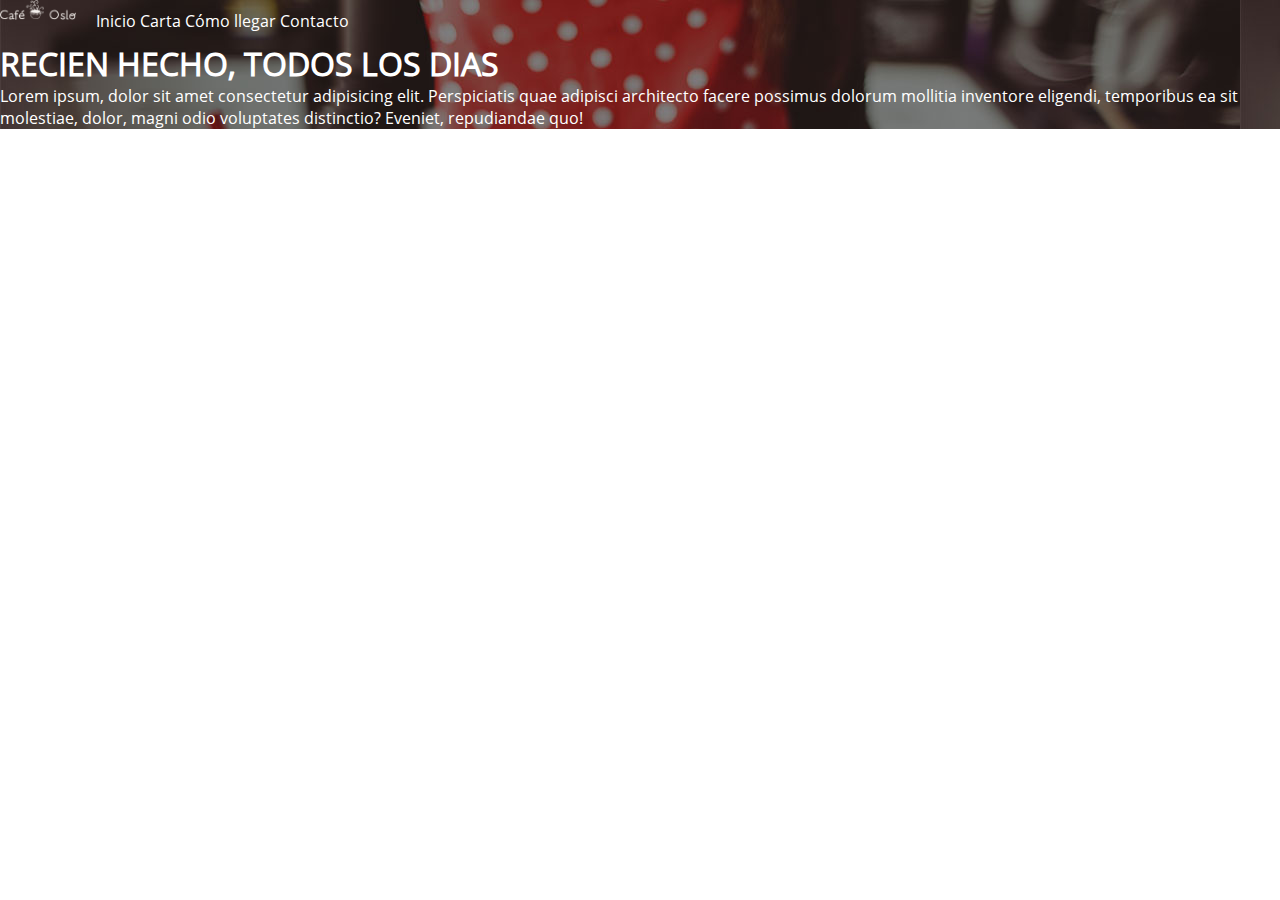
<file: index.html>
<!DOCTYPE html>
<html lang="en">
<head>
    <meta charset="UTF-8">
    <meta name="viewport" content="width=, initial-scale=1.0">
    <link rel="stylesheet" href="style.css">
    <title>Cafe Oslo</title>
</head>
<body>
    <div class="parte_1">
        <div class="navbar">
            <img src="img/Logo.png">
            <ul class="nav_list">
                <li class="nav_link"><a href="#">Inicio</a></li>
                <li class="nav_link"><a href="#">Carta</a></li>
                <li class="nav_link"><a href="#">Cómo llegar</a></li>
                <li class="nav_link"><a href="#">Contacto</a></li>
            </ul>
        </div>
        <div class="content">
            <h1>RECIEN HECHO, TODOS LOS DIAS</h1>
            <p>Lorem ipsum, dolor sit amet consectetur adipisicing elit. Perspiciatis quae adipisci architecto facere possimus dolorum mollitia inventore eligendi, temporibus ea sit molestiae, dolor, magni odio voluptates distinctio? Eveniet, repudiandae quo!</p>
        </div>
    </div>
</body>
</html>
</file>
<file: style.css>
*{
	margin: 0;
	padding: 0;
	list-style: none;
	text-decoration: none;
	border: none;
	outline: none;
}


@font-face {
    font-family: 'tipografia';
    src: url('Recursos/Tipografía/OpenSans-Regular.ttf') format('truetype');
}

body {
    font-family: 'tipografia', sans-serif; 
}

.parte_1{
    background-image: url(img/Fondo1.jpg);
    
}

.parte_1 h1, .parte_1 p, .parte_1 a{
    color: white;
}

.parte_1 .navbar img{
    height: 20px;
    width: auto;
}

.nav_link{
    text-align: right;
    list-style: none;
    display: inline-block;
}

.navbar {
    display: flex;
}

.nav_list{
    width: 100%;
    margin-left: 10px;
    padding: 10px;
}
</file>
